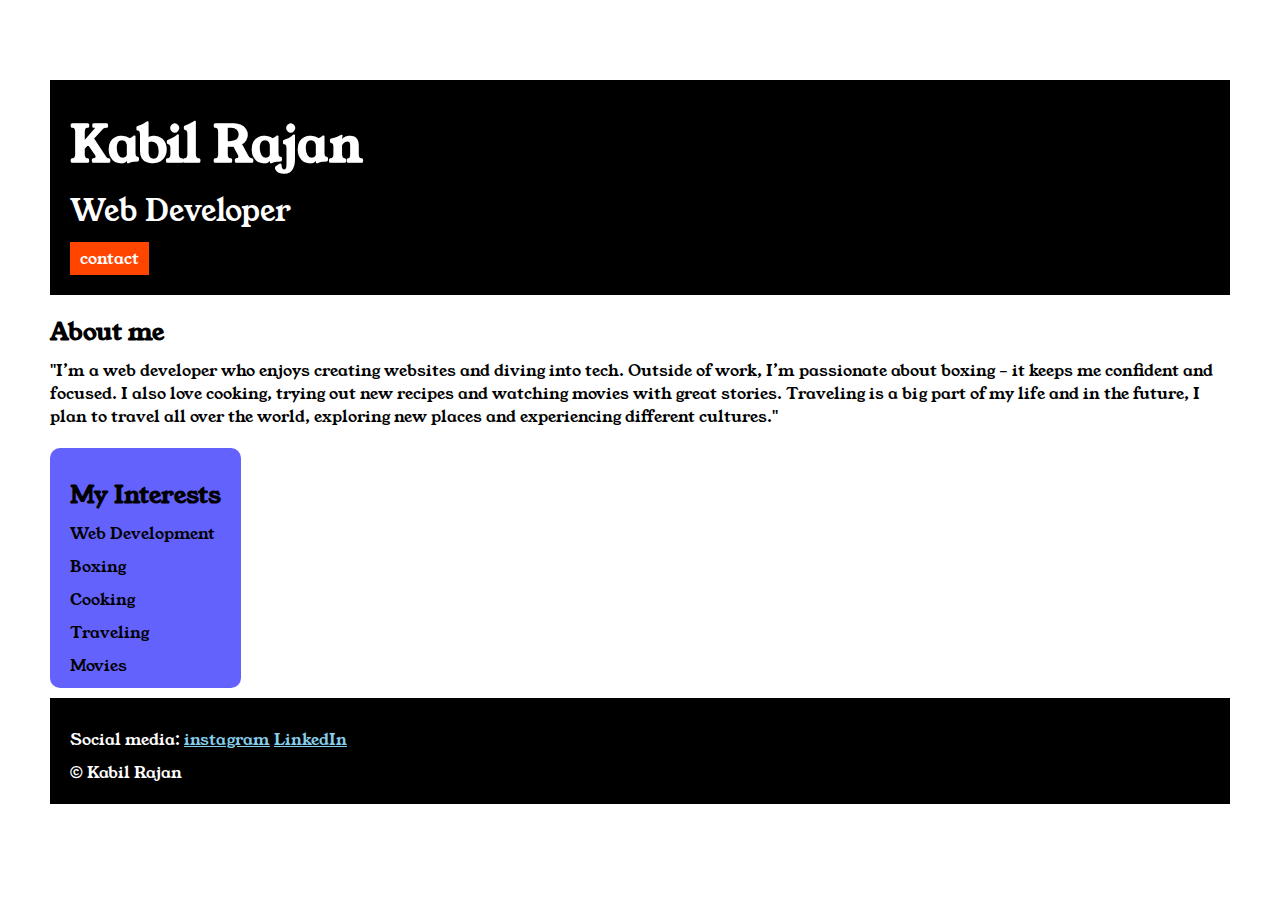
<file: index.html>
<!DOCTYPE html>

<html>
  <head>
    <title>portfolio</title>
    <link rel="stylesheet" href="index.css" />
    <link rel="preconnect" href="https://fonts.googleapis.com" />
    <link rel="preconnect" href="https://fonts.gstatic.com" crossorigin />
    <link
      href="https://fonts.googleapis.com/css2?family=Young+Serif&display=swap"
      rel="stylesheet"
    />
  </head>
  <body>
    <div class="container">
      <div class="section-one">
        <h1 class="section-one__name">Kabil Rajan</h1>
        <p class="section-one__role">Web Developer</p>
        <a
          class="section-one__contact"
          href="C:\Users\Manoj\Desktop\kabil portfolio\contact.html"
          >contact</a
        >
      </div>
      <div class="section-two">
        <h2 class="section-two__title">About me</h2>
        <p class="section-two__desc">
          "I’m a web developer who enjoys creating websites and diving into
          tech. Outside of work, I’m passionate about boxing – it keeps me
          confident and focused. I also love cooking, trying out new recipes and
          watching movies with great stories. Traveling is a big part of my life
          and in the future, I plan to travel all over the world, exploring new
          places and experiencing different cultures."
        </p>
      </div>

      <div class="section-three">
        <h2 class="section-three__title">My Interests</h2>
        <ul class="section-three__desc">
          <li>Web Development</li>
          <li>Boxing</li>
          <li>Cooking</li>
          <li>Traveling</li>
          <li>Movies</li>
        </ul>
      </div>
      <div class="section-five">
        <p class="section-five__title">Social media:
            <a href="https://www.instagram.com/im_kabil28/">instagram</a>
            <a href="https://www.linkedin.com/in/kabil-rajan-1384b1357">LinkedIn</a>

        </p>
        <p class="section-five__desc">&copy; Kabil Rajan</p>

      </div>
    </div>
  </body>
</html>
</file>
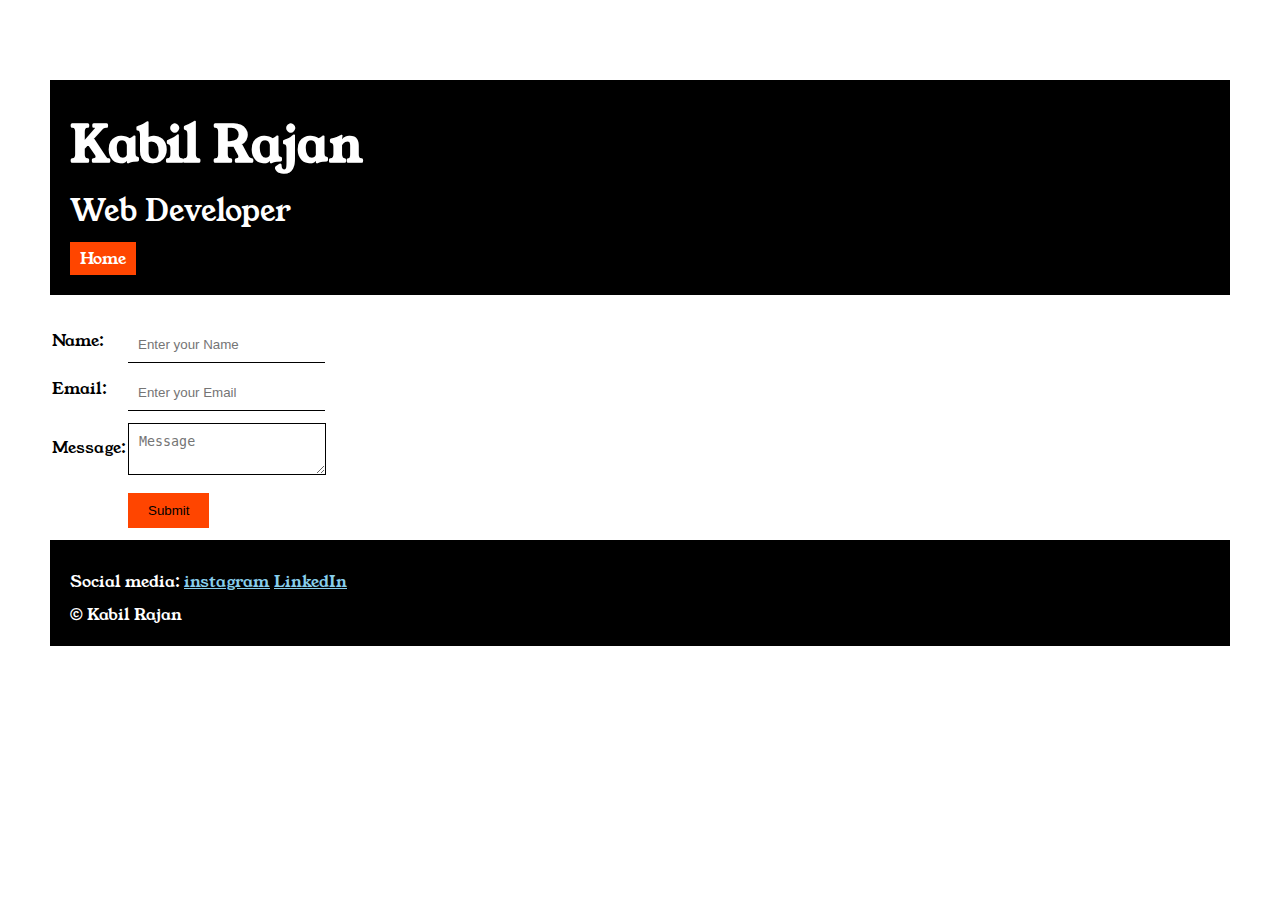
<file: contact.html>
<!DOCTYPE html>
<html lang="en">
  <head>
    <link rel="stylesheet" href="index.css" />
    <link rel="preconnect" href="https://fonts.googleapis.com" />
    <link rel="preconnect" href="https://fonts.gstatic.com" crossorigin />
    <link
      href="https://fonts.googleapis.com/css2?family=Young+Serif&display=swap"
      rel="stylesheet"
    />
  </head>
  <body>
    <div class="container">
      <div class="section-one">
        <h1 class="section-one__name">Kabil Rajan</h1>
        <p class="section-one__role">Web Developer</p>
        <a class="section-one__contact" href="index.html">Home</a>
      </div>
      <div class="contact-form">
        <form>
          <table>
            <tr>
              <td>Name:</td>
              <td>
                <input
                  type="text"
                  placeholder="Enter your Name"
                  class="contact-form__input"
                />
              </td>
            </tr>
            <tr>
              <td>Email:</td>
              <td>
                <input
                  type="email"
                  placeholder="Enter your Email"
                  class="contact-form__input"
                />
              </td>
            </tr>
            <tr>
              <td>Message:</td>
              <td>
                <textarea
                  placeholder="Message"
                  class="contact-form__textarea"
                ></textarea>
              </td>
            </tr>
            <tr>
              <td></td>
              <td><input type="submit" class="contact-form__submit" /></td>
            </tr>
          </table>
        </form>
      </div>

      <div class="section-five">
        <p class="section-five__title">
          Social media:
          <a href="https://www.instagram.com/im_kabil28/">instagram</a>
          <a href="https://www.linkedin.com/in/kabil-rajan-1384b1357"
            >LinkedIn</a
          >
        </p>
        <p class="section-five__desc">&copy; Kabil Rajan</p>
      </div>
    </div>
  </body>
</html>
</file>
<file: index.css>
*{
    padding: 0;
    margin: 0;
}
body{
  font-family: "Young Serif", serif;
}
.container{
    padding:50px;
}
.section-one{
    background-color: black;
    color: white;
    padding: 20px;
}
.section-one__contact{
    background-color: orangered;
    color: white;
    text-decoration: none;
    padding-left: 10px;
    padding-right: 10px;
    padding-top: 5px;
    padding-bottom: 5px;
    display: inline-block;
    margin-top: 10px;
}
.section-one__name{
    font-size: 50px;
}
.section-one__role{
    font-size: 30px;
    margin-top: 10px;
}
*{
    margin-top: 10px;
}
.section-two,.section-three{
    margin-top: 20px;
}
.section-two__title,.section-three__desc{
    margin-top: 10px;
}
.section-five{
    background-color: black;
    color: white;
    padding: 20px;
}
.section-five__title a{
    color: skyblue;
}
.section-three li{
    list-style: none;
}
.section-three{
    background-color: #6462FD;
    color: black;
    padding: 20px;
    display: inline-block;
    height: 200px;
    border-radius: 10px;
}
.contact-form{
    margin-top: 20px;
}
.contact-form__input,.contact-form__textarea,.contact-form__submit{
    margin-top: 10px;
}
.contact-form__input{
    padding: 10px;
    border: none;
    border-bottom: solid black 1px;
}
.contact-form__textarea{
    padding: 10px;
    border: none;
     border: solid black 1px;
}
.contact-form__submit{
    padding-top: 10px;
    padding-bottom: 10px;
    padding-left: 20px;
    padding-right: 20px;
    background-color: orangered;
    color: black;
    border: none;
}
</file>
